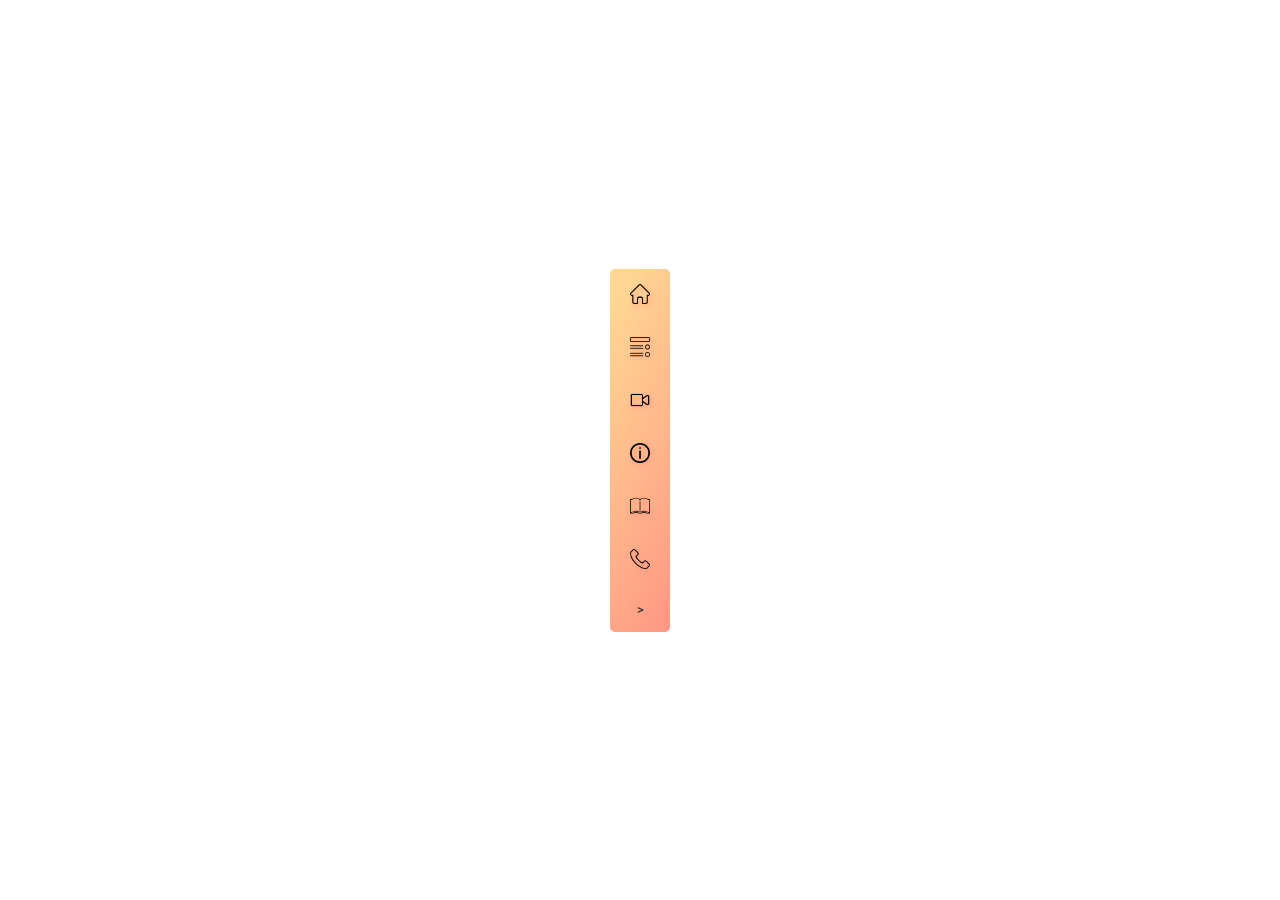
<file: navbar/index.html>
<!DOCTYPE html>
<html lang="en">

<head>
    <meta charset="UTF-8">
    <meta name="viewport" content="width=device-width, initial-scale=1.0">
    <link rel="stylesheet" href="./style.css">
    <title>Document</title>
</head>

<body>
    <nav class="container">
        <button class="home">
            <div class="image-div">
                <img src="./icons/home.png" alt="">
            </div>
            <div class="icon-info">
                <p>Home</p>
            </div>
        </button>
        <button class="description">
            <div class="image-div">
                <img src="./icons/product-description.png" alt="">
            </div>
            <div class="icon-info">
                <p>Description</p>
            </div>
        </button>
        <button class="video">
            <div class="image-div">
                <img src="./icons/video.png" alt="">
            </div>
            <div class="icon-info">
                <p>Your videos</p>
            </div>
        </button>
        <button class="info">
            <div class="image-div">
                <img src="./icons/info.png" alt="">
            </div>
            <div class="icon-info">
                <p>Informations</p>
            </div>
        </button>
        <button class="magazine">
            <div class="image-div">
                <img src="./icons/open-magazine.png" alt="">
            </div>
            <div class="icon-info">
                <p>Your magazine</p>
            </div>
        </button>
        <button class="telephone">
            <div class="image-div">
                <img src="./icons/telephone.png" alt="">
            </div>
            <div class="icon-info">
                <p>Contact us</p>
            </div>
        </button>
        <button class="expander-button"></button>
    </nav>

    <script src="./index.js"></script>
</body>

</html>
</file>
<file: navbar/style.css>
@import url('https://fonts.googleapis.com/css2?family=Roboto:wght@400;500;700&display=swap');

* {
    margin: 0;
    padding: 0;
    list-style: none;
    font-size: 13px;
    font-family: Roboto, "sans-serif";
    font-weight: 500;
    color: rgb(53, 53, 53);
}

img {
    width: 20px;
}


body {
    height: 100lvh;
    display: flex;
    justify-content: center;
    align-items: center;
}

.container {
    width: 60px;
    display: flex;
    flex-flow: column;
    border-radius: 5px;
    background: rgb(255, 150, 132);
    background: linear-gradient(298deg, #ff9684 0%, rgba(255, 215, 146, 1) 92%);
    overflow: hidden;
    transition: width .15s;

}

.expand {
    width: 170px;
}


nav button {
    padding: 15px 4px;
    display: flex;
    justify-content: space-around;
    align-items: center;
    width: 170px;
    border: none;
    background-color: transparent;
    cursor: pointer;
}

nav button:hover,
.active {
    background-color: rgba(255, 215, 146, 1);
}

.icon-info,
.image-div {
    filter: drop-shadow(2px 2px 2px #ff9684);
}

.image-div {
    width: 20%;
}

.icon-info {
    width: 55%;
}

.expander-button {
    width: 100% !important;
}

.expander-button::after {
    content: "\00003E";
    transition: all .15s;
}

.active::after {
    content: "\00003E";
    transform: rotate(-180deg);
}
</file>
